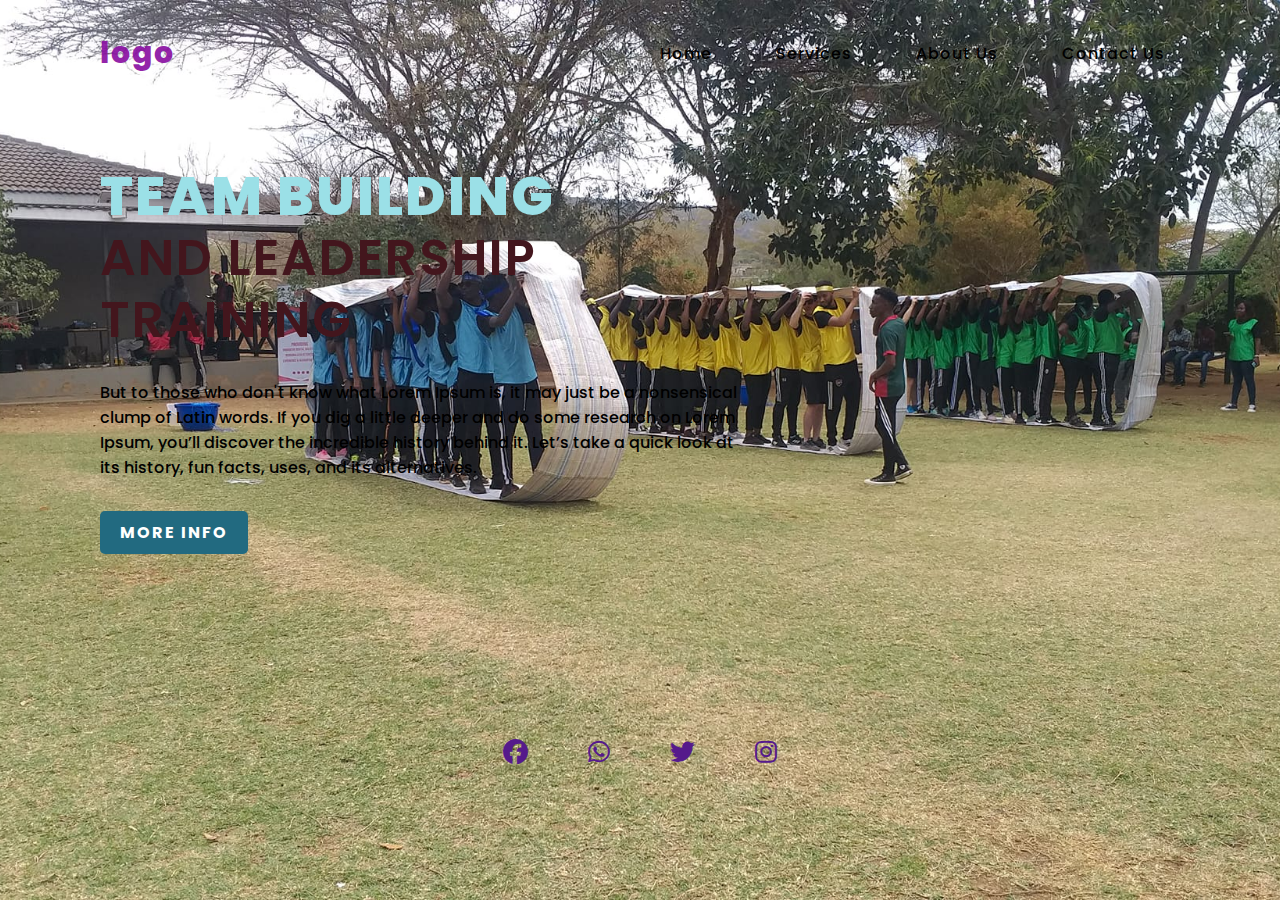
<file: index.html>
<!DOCTYPE html>
<html>
<head>
	<meta charset="UTF-8">
	<meta name="viewport" content="width=device-width, initial-scale=1.0">
	<title>Africa Outings</title>
	<link rel="stylesheet" href="style.css">
	<link rel="stylesheet" href="https://cdnjs.cloudflare.com/ajax/libs/font-awesome/6.3.0/css/all.min.css">
</head>
<body>
	<section>
		<input type="checkbox" id="check">
	<header>
	
				<h2><a href="#" class="logo">logo</a></h2>
				<div class="navigation">

					<a href="#">Home</a>
					<a href="#">Services</a>
					<a href="#">About Us</a>
					<a href="#">Contact Us</a>
				
			</div>
			<label for="check">
			<i class="fas fa fa-bars menu-btn"></i>
			<i class="fas fa fa-times close-btn"></i>
		</label>
	</header>
 <div class="content">
<div class="info">
<h2>Team Building <br><span>And Leadership Training</span></h2>
<p>But to those who don't know what Lorem Ipsum is, it may just be a nonsensical clump of Latin words. If you dig a little deeper and do some research on Lorem Ipsum, you’ll discover the incredible history behind it. Let’s take a quick look at its history, fun facts, uses, and its alternatives.</p>
<a href="#" class="info-btn">More Info</a>
</div>
</div>
<div class="media-icon">
	<a href=""><i class="fa-brands fa-facebook"></i></a>
    <a href=""><i class="fa-brands fa-whatsapp"></i></a>
	<a href=""><i class="fa-brands fa-twitter"></i></a>
	<a href=""><i class="fa-brands fa-instagram"></i></a>


</div>

 
</section>
</body>


</html>
</file>
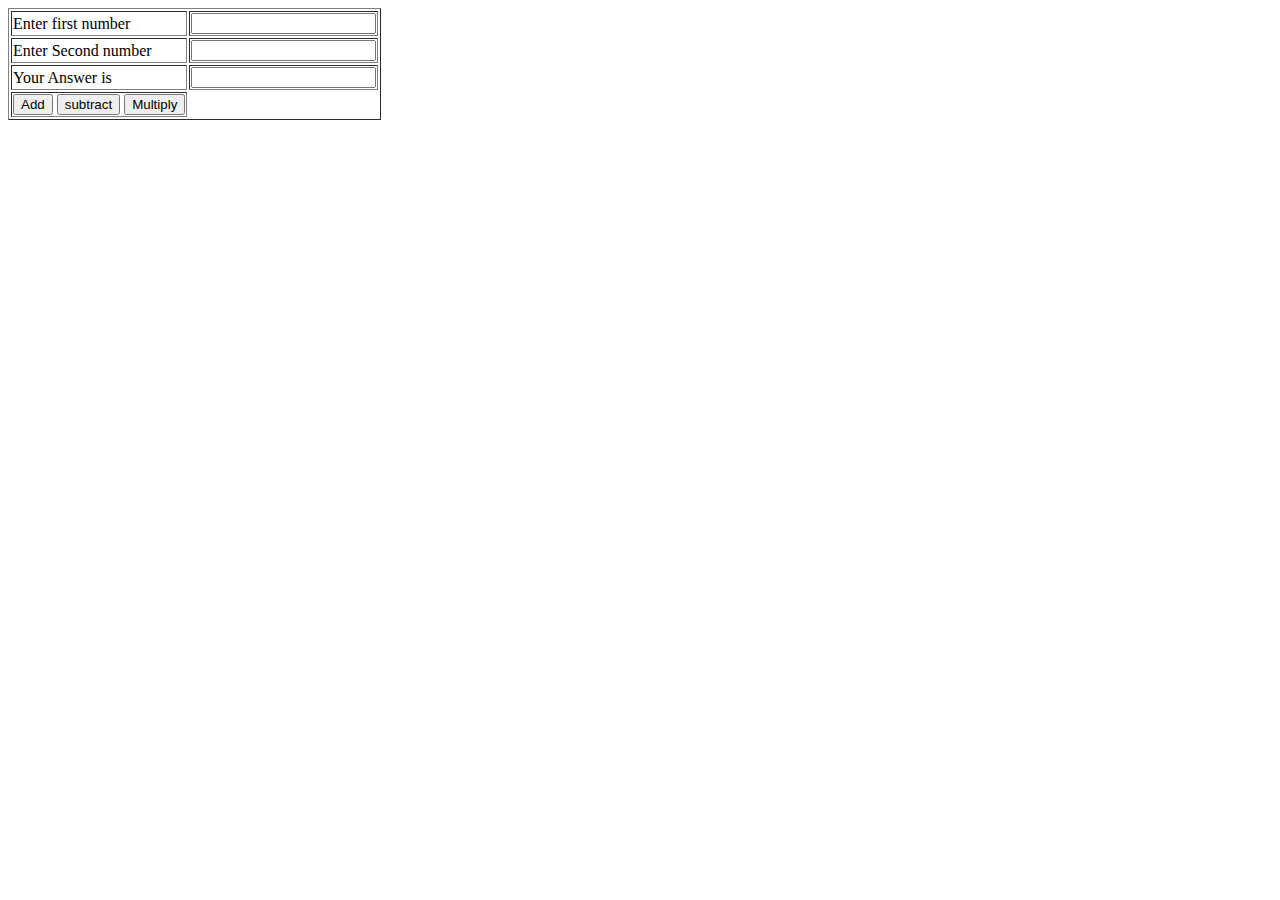
<file: howto.html>
<! doctype html>

<html>

<head>

<script>
function Addition(){
var input1=parseInt(document.getElementById("num1").value);

var input2=parseInt(document.getElementById("num2").value);

document.getElementById("answer").value=input1 + input2;



  }
 function Subtract(){
var input1=parseInt(document.getElementById("num1").value);

var input2=parseInt(document.getElementById("num2").value);

document.getElementById("answer").value=input1 - input2;
}

function Multiply(){
var input1=parseInt(document.getElementById("num1").value);

var input2=parseInt(document.getElementById("num2").value);

document.getElementById("answer").value=input1 * input2;
}







</script>



</head>
   <body> 
   <div>
   <table border="1">
   <tr><td><lable>Enter first number</label></td><td><input type="text" id="num1"></td></tr>
   <tr><td><lable>Enter Second number</label></td><td><input type="text" id="num2"></td></tr>
   <tr><td><lable>Your Answer is</label></td><td><input type="text" id="answer"></td></tr>
   
   <tr><td><input type="button" value="Add" id="button1" onclick="Addition();">
   
   <input type="button" value="subtract" id="button2" onclick="Subtract();">
   
   <input type="button" value="Multiply" id="button2" onclick="Multiply();">
  </td></tr>
   
   </table>
   
   
   
   
   </div>


</body>






</html>
</file>
<file: style.css>
@import url('https://fonts.googleapis.com/css2?family=Poppins:wght@300;400;500;600;700;800;900&display=swap');/* Reset default browser styles */
*{
	box-sizing: border-box;
	margin: 0;
	padding: 0;
	font-family: "poppins",sans-serif;
}

section{
	position: relative;
	width: 100%;
	min-height: 100vh;
	display: flex;
	flex-direction: column;
	justify-content: flex-start;
	background: url(fun13.jpg)no-repeat;
    background-size: cover;
	background-position: center;


}

header{
	color: rgba(211, 11, 94, 0.897);
	position: relative;
	top: 0;
	width: 100%;
	padding: 30px 100px;
	display: flex;
	justify-content: space-between;
	align-items: center;
	
	
	}
header .logo{

position: relative;
color: #890fa1e7;
font-size: 30px;
text-decoration: none;
font-weight: 800;
letter-spacing: 1px;
top: 0;


}
header .navigation a{
color: #000;

text-decoration: none;
font-weight: 500;
letter-spacing: 1px;
padding: 2px 15px;
border-radius: 20px;
transition: 0.3s;
transition-property: background;


}
header .navigation a:not(:last-child){
	margin-right: 30px;
}
header .navigation a:hover{
	background: #fff;

}

.content{
	max-width: 650px;
	margin: 60px 100px;
}

.content .info h2{
color: #9be0e7;
font-size: 55px;
text-transform: uppercase;
font-weight: 800;
letter-spacing: 2px;
line-height: 60px;
margin-bottom: 30px;

}

.content .info h2 span{
color: #43161d;
font-size: 50px;
font-weight: 600;

}

.content .info p{
font-size: 16px;
font-weight: 500;
margin-bottom: 40px;

}

.content .info-btn{
color: #fff;
background-color: #226a80;
text-decoration: none;
text-transform: uppercase;
font-weight: 700;
letter-spacing: 2px;
padding: 10px 20px;
border-radius: 5px;


}

.content .info-btn:hover{
background: #0c4f60;

}
.media-icon{

display: flex;
justify-content: center;
align-items: center;
margin: auto;


}

.media-icon a{
position: relative;
columns: #111;
font-size: 25px;
transition: .3s;
transition-property: transform;


}
.media-icon a:not(:last-child){
margin-right: 60px;


}

.media-icon a:hover{
transform: scale(1.5);

}

label{

display: none;

}
#check{
z-index: 3px;
display: none;

}
/* Responsive style  */

@media (max-width: 960px){
 header .navigation{
	display: none;
 
}
 label{
  display: block;
 font-size: 25px;
 cursor: pointer;
 transition: 0.3s;
 transition-property: color;


 }

 label:hover{
  color: #fff;

 }

 label .close-btn{
  display: none;

}
#check:checked ~ header .navigation{
z-index: 2;
position: fixed;
background: #0c4f60;
top: 0;
bottom: 0;
left: 0;
right: 0;
display: flex;
flex-direction: column;
justify-content: center;
align-items: center;

}
#check:checked ~ header .navigation a{
font-weight: 700;
margin-right: 0;
margin-bottom: 50px;
letter-spacing: 2px;
}
#check:checked ~ header label .menu-btn{
display: none;

}

#check:checked ~ header label .close-btn{
 z-index: 2;
 display: block;
 position: fixed;
}
label .menu-btn{
position: absolute;

}
header .logo{
position: absolute;
bottom: -6px;
}

.content .info h2{
font-size: 45px;
line-height: 50px;
}

.content .info h2 span{

	font-size: 40px;
	font-weight: 600;

}
.content .info p{
	font-size: 14px;
}






}

@media (max-width: 560px){
	.content .info h2{
		font-size: 35px;
		line-height: 40px;
		}
		
		.content .info h2 span{
		
			font-size: 30px;
			font-weight: 600;
		
		}
		.content .info p{
			font-size: 14px;
		}







}
</file>
